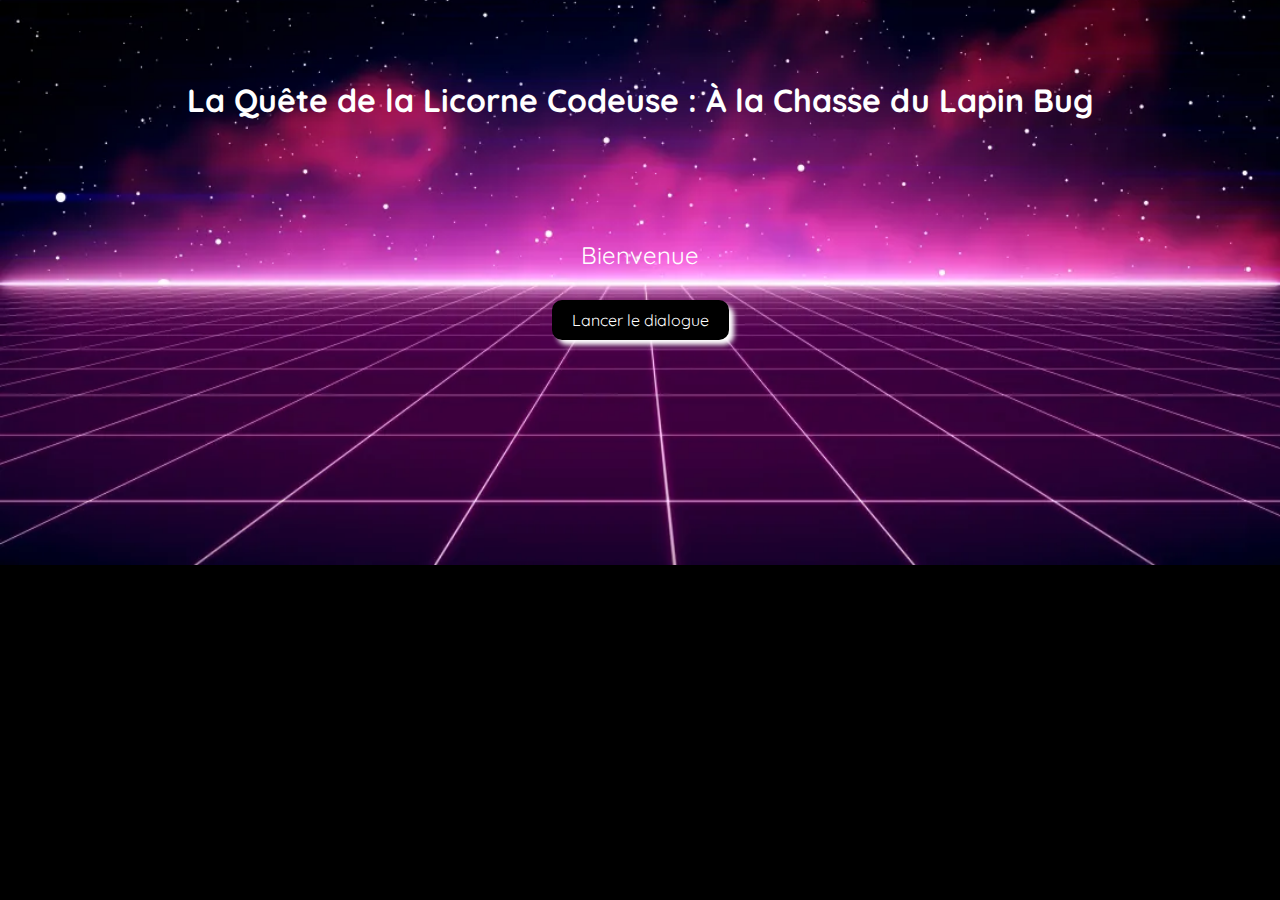
<file: index.html>
<!DOCTYPE html>
<html lang="fr">
<head>
    <meta charset="UTF-8">
    <meta name="viewport" content="width=device-width, initial-scale=1.0">
    <title>Projet JS</title>
    <link rel="stylesheet" href="assets/css/style.css">
</head>
<body>
    <header>
        <h1>La Quête de la Licorne Codeuse : À la Chasse du Lapin Bug</h1>
    </header>
    <div id="container">
        <div class="row">
            <img id="licorne" src="assets/img/licorne.webp" alt="Licorne Codeuse">
            <img id="lapin" src="assets/img/lapin.webp" alt="Lapin Bug">
        </div>
        <p id="welcomeText">Bienvenue</p>
        <button id="startButton">Lancer le dialogue</button>
        <div id="dialogueBox"></div>
        <button id="nextButton">Suivant</button>
        <button id="restartButton">Recommencer</button>
    </div>
    <script type="text/javascript" src="assets/js/script.js"></script>
</body>
</html>
</file>
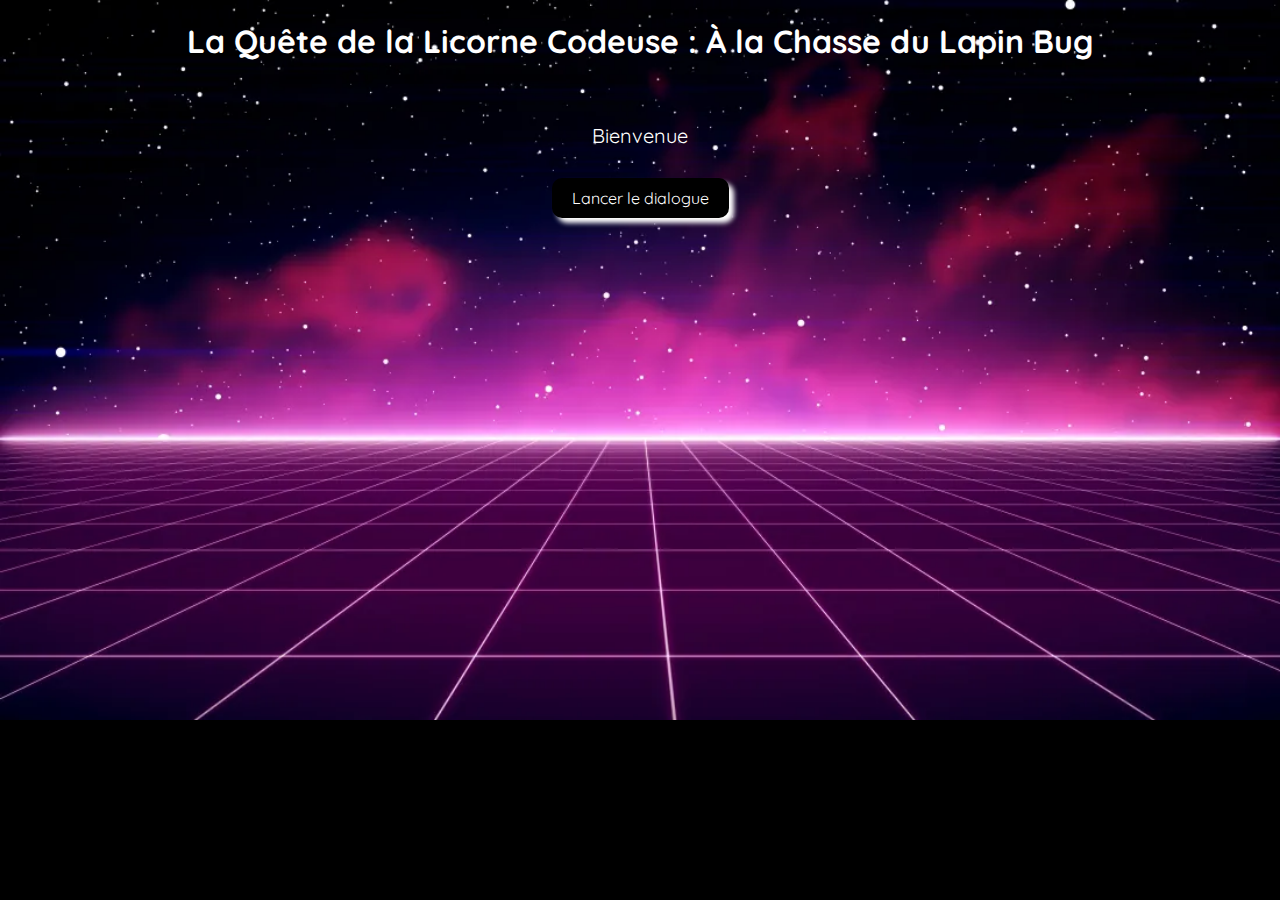
<file: solution.html>
<!DOCTYPE html>
<html lang="fr">
<head>
    <meta charset="UTF-8">
    <meta name="viewport" content="width=device-width, initial-scale=1.0">
    <title>Licorne vs. Lapin</title>
    <link rel="icon" href="assets/img/icon.png" type="image/x-icon" />
    <link rel="stylesheet" href="assets/css/solution.css" />
    <script src="assets/js/solution.js" defer></script>
</head>
<body>
    <h1>La Quête de la Licorne Codeuse : À la Chasse du Lapin Bug</h1>
    <div id="container">
        <!-- Images qui seront affichées lorsque le dialogue commencera -->
        <div class="row">
            <img id="licorneImage" src="assets/img/licorne.webp" alt="Licorne Codeuse" style="display: none;" />
            <img id="lapinImage" src="assets/img/lapin.webp" alt="Lapin Bug" style="display: none;" />
        </div>
        <p id="welcomeText">Bienvenue</p>
        <button id="startButton">Lancer le dialogue</button>
        <div id="dialogueBox"></div>
        <button id="nextButton" style="display: none;">Suivant</button> <!-- Bouton pour passer à la ligne suivante -->
        <button id="restartButton" style="display: none;">Recommencer</button>

    </div>
    
</body>
</html>
</file>
<file: assets/css/style.css>
@import url('https://fonts.googleapis.com/css2?family=Exo:ital,wght@0,100..900;1,100..900&family=Quicksand:wght@300..700&display=swap');

* {
    padding: 20px;
    margin: 0 auto;
    box-sizing: border-box;
    text-align: center;
    font-family: "Quicksand", sans-serif;
    color: white;
}

body {
    background: url("../img/wallpaper.webp") center/cover;
    background-repeat: no-repeat;
    background-color: black;
    padding: 20px;
}

.row {
    display: flex;
    flex-direction: row;
    justify-content: space-evenly;
}

#lapin,
#licorne {
    width: 20%;
    margin-bottom: 20px;
    border-radius: 10px;
    padding: 0;
}

#nextButton {
    margin-top: 20px;
}

#welcomeText {
    font-size: 24px;
}

#dialogueBox {
    background-color: white;
    border-radius: 10px;
    padding: 20px;
    text-align: left;
    margin-top: 20px;
    max-width: 80%;
}

button {
    margin: 10px;
    padding: 10px 20px;
    font-size: 16px;
    cursor: pointer;
    background-color: black;
    color: white;
    border: none;
    border-radius: 10px;
    box-shadow: 5px 5px 5px #fff;
}

#licorne,
#lapin,
#nextButton,
#restartButton,
#dialogueBox {
    display: none;
}

p {
    color: black;
}


.licorne {
    color: rgb(172, 69, 204);
    padding: 10px;
    margin: 5px 0px;
    font-weight: bold;
}

.lapin {
    color: rgb(8, 61, 97);
    padding: 10px;
    margin: 5px 0px;
    font-weight: bold;
}

.licorneBis {
    border: 5px solid rgb(172, 69, 204);
}

.lapinBis {
    border: 5px solid rgb(8, 61, 97);
}
</file>
<file: assets/css/solution.css>
@import url('https://fonts.googleapis.com/css2?family=Exo:ital,wght@0,100..900;1,100..900&family=Quicksand:wght@300..700&display=swap');

@import url('https://fonts.googleapis.com/css2?family=Exo:ital,wght@0,100..900;1,100..900&family=Playwrite+CL:wght@100..400&family=Quicksand:wght@300..700&display=swap');

body {
    background-image: url(../img/wallpaper.webp);
    background-color: black;
    background-size: cover;
    background-repeat: no-repeat;
    margin: auto;
}

h1 {
    color: white;
    font-family: "Quicksand", sans-serif;
    text-align: center;
}

p {
    color: white;
    font-family: "Quicksand", sans-serif;
    font-size: 20px;
}

.row{
    display: flex;
    flex-direction: row;
    justify-content: space-evenly;
}

/* Style général du conteneur */
#container {
    text-align: center;
    padding: 20px;
}

/* Style des images */
#licorneImage, #lapinImage {
    display: none; /* Caché par défaut */
    width: 20%; /* Taille des images */
    margin-bottom: 20px; /* Espacement en bas des images */
    border-radius: 10px; /* Coins arrondis */
}

/* Style des images avec une bordure lorsque mises en surbrillance */
#licorneImage.highlight {
    border: 5px solid #f11fdf;
}

#lapinImage.highlight {
    border: 5px solid #334df1;
}

/* Style de la boite de dialogue */
#dialogueBox {
    background-color: #fff; /* Fond blanc */
    border-radius: 10px; /* Coins arrondis */
    padding: 20px;
    text-align: left;
    display: none; /* Caché par dÃ©faut */
    margin-top: 20px;
    font-family: "Playwrite CL", cursive;
    max-width: 80%; /* Largeur maximum */
    margin: 0 auto; /* Centrer horizontalement */
}

/* Style des dialogues */
.licorne {
    color: #f11fdf; /* Texte rose */
    padding: 10px;
    margin: 5px 0;
}

.lapin {
    color: #334df1; /* Texte bleu */
    padding: 10px;
    margin: 5px 0;
}

/* Style des boutons */
button {
    margin: 10px;
    padding: 10px 20px;
    font-size: 16px;
    cursor: pointer;
    font-family: "Quicksand", sans-serif;
    color: white;
    background-color: black;
    border: none;
    border-radius: 10px;
    box-shadow: 5px 5px 5px #ffffff;
}
@media screen and (max-width:768px){
    .body {
        background-color: #010229;
    }
    .row{
        display: flex;
        flex-direction: column;
        margin-bottom: 10%;
    }

    #licorneImage, #lapinImage {
        display: none; /* Caché par défaut */
        width: 50%; /* Taille des images */
        margin-bottom: 20px; /* Espacement en bas des images */
        border-radius: 10px; /* Coins arrondis */
        align-self: center;
    }

    h1{
        font-size: 20px;
    }

    #container{
        min-height: 800px;
    }

    button{
        position: fixed;
        bottom: 20px;
    }

}
</file>
